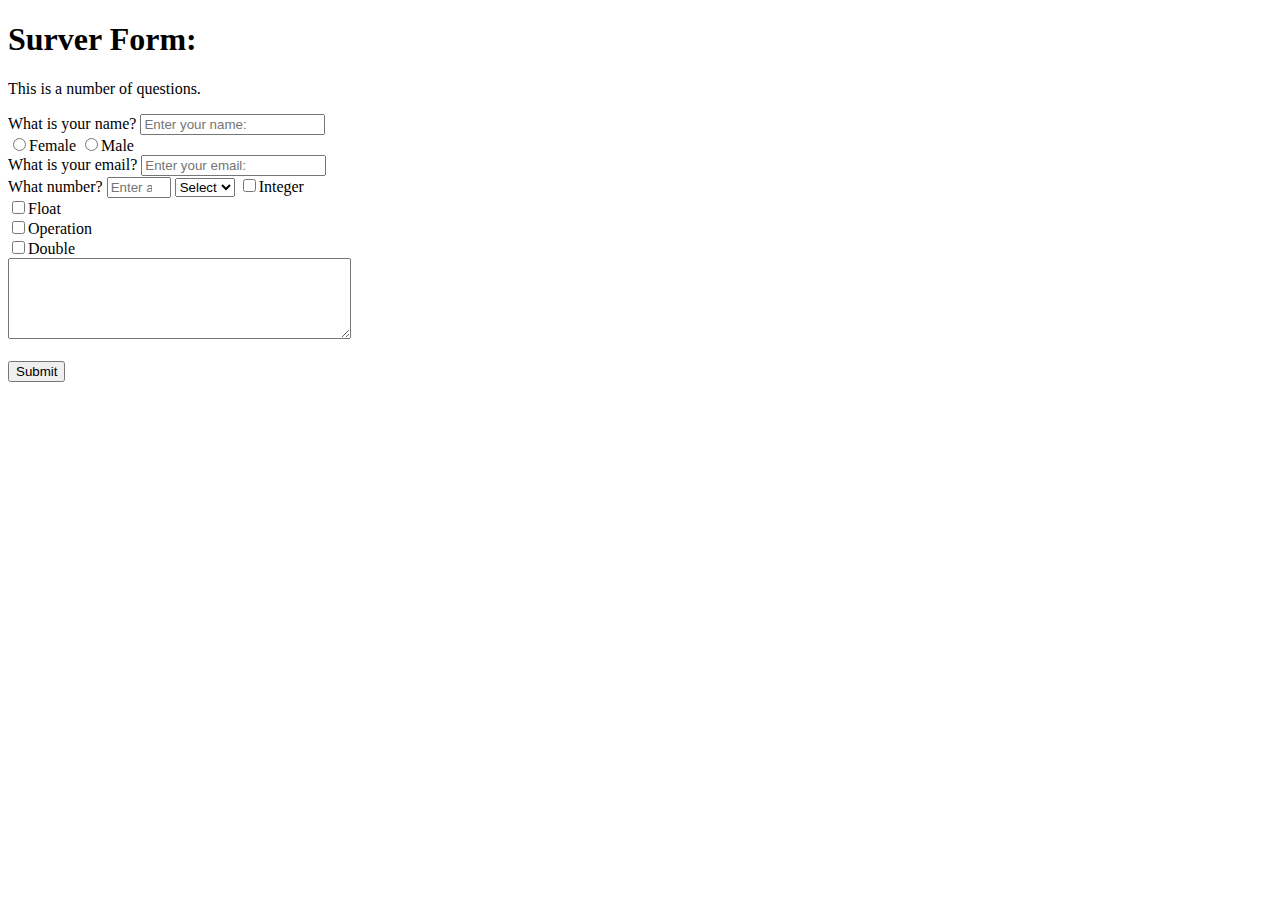
<file: index.html>
<!DOCTYPE html>
<!--[if lt IE 7]>      <html class="no-js lt-ie9 lt-ie8 lt-ie7"> <![endif]-->
<!--[if IE 7]>         <html class="no-js lt-ie9 lt-ie8"> <![endif]-->
<!--[if IE 8]>         <html class="no-js lt-ie9"> <![endif]-->
<!--[if gt IE 8]><!--> <html class="no-js"> <!--<![endif]-->
    <head>
        <meta charset="utf-8">
        <meta http-equiv="X-UA-Compatible" content="IE=edge">
        <title></title>
        <meta name="description" content="">
        <meta name="viewport" content="width=device-width, initial-scale=1">
        <link rel="stylesheet" href="">
    </head>
    <body>
        <h1 id="title">
            Surver Form:</h1>
            <p id="description">This is a number of questions.</p>
       
            <form id="survey-form" action="">
       
               <label id="name-label" for="">What is your name?</label>
               <input id="name" type="text" placeholder="Enter your name:"><br>
       
               <label><input id="gender" type="radio" name="gender2" value="Female">Female </label>
               <label><input id="gender" type="radio" name="gender2" value="Male">Male </label><br>
       
               <label id="email-label" for="">What is your email?</label>
               <input id="email" type="email" placeholder="Enter your email:"><br>
       
               <label id="number-label" for="">What number?</label>
               <input id="number" type = "number" min="1" max="100" placeholder="Enter a number:">
               <select id="dropdown" onchange="alert(this.value)"> 
                       <option value="0">Select</option>
                       <option value="8">text1</option>
                       <option value="5">text2</option>
                       <option value="4">text3</option>
                      </select> 
               <label><input id="check" type="checkbox" name="check" value="integer">Integer</label><br>
               <label><input id="check" type="checkbox" name="check" value="float">Float</label><br>
               <label><input id="check" type="checkbox" name="check" value="operation">Operation</label><br>
               <label><input id="check" type="checkbox" name="check" value="double">Double</label><br>
               
               <textarea name="" id="" cols="40" rows="5"></textarea><br>
           </form><br>
       
       
           <input id="submit" type="submit">
        <script src="" async defer></script>
    </body>
</html>
</file>
